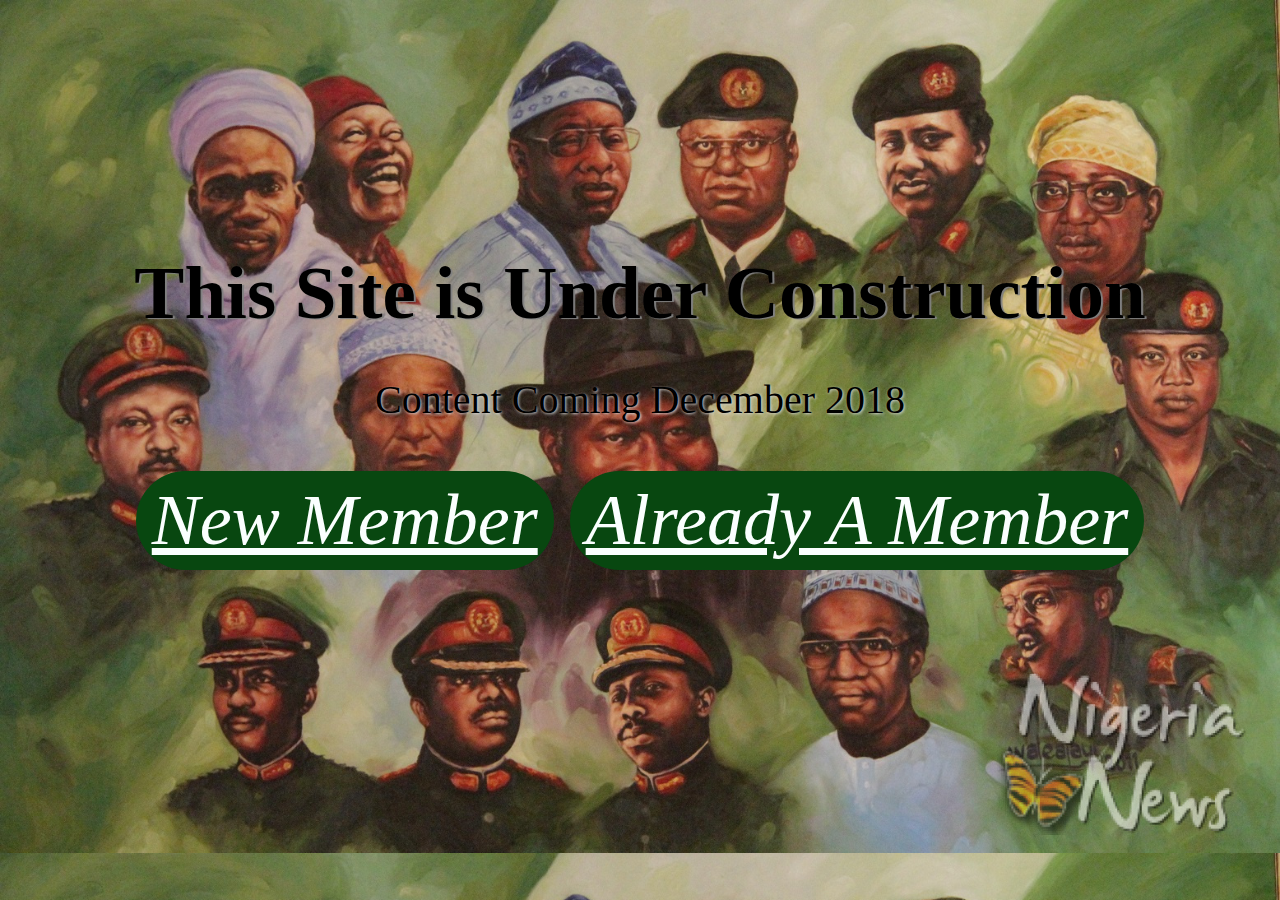
<file: pages/index.html>
<!DOCTYPE html>
<html lang="en">
<head>
    <meta charset="UTF-8">
    <meta name="viewport" content="width=device-width, initial-scale=1.0">
    <link rel="stylesheet" href="../pages/css/landing.css"/>
    <title>Document</title>
</head>
<body>

<div>
    <h1>This Site is Under Construction</h1>
        <p>Content Coming December 2018</p>
        <a class="my-button" title="Relevant Title" href="register.html">New Member</a><a class="my-button" title="Relevant Title" href="login.html">Already A Member</a>   
</div>

</body>
</html>
</body>
</html>
</file>
<file: pages/css/landing.css>
body {

    background-image:url('../img/bg.jpg');
    background-size: 100%, 100%;
   
}

div {
    font-family: verdana;
    color:black;
    text-align: center;
    margin-top:250px;
   
}

h1{

    text-align:center;
    font-size: 75px;
    margin:0px;
    padding:0px;
    text-shadow: 2px 1px 1px grey;
}
p{
  
    font-size: 40px;
    text-shadow: 1px 1px 3px lightgrey;
}

.my-button {
    display: inline-block;
    margin: 8px; /* space between buttons */
    background: #084710; /* background color */
    color: rgb(250, 255, 254); /* text color */
    font-size: 4.5em;
    font-family: ‘Georgia’, serif;
    font-style: italic;
    border-radius: 50px; /* rounded corners */
    padding: 8px 16px; /* space around text */
    -moz-transition: all 0.2s;
    -webkit-transition: all 0.2s;
    transition: all 0.2s;
}
.my-button:hover {
    background: rgb(153, 255, 184);
    color: #121414;
}
</file>
